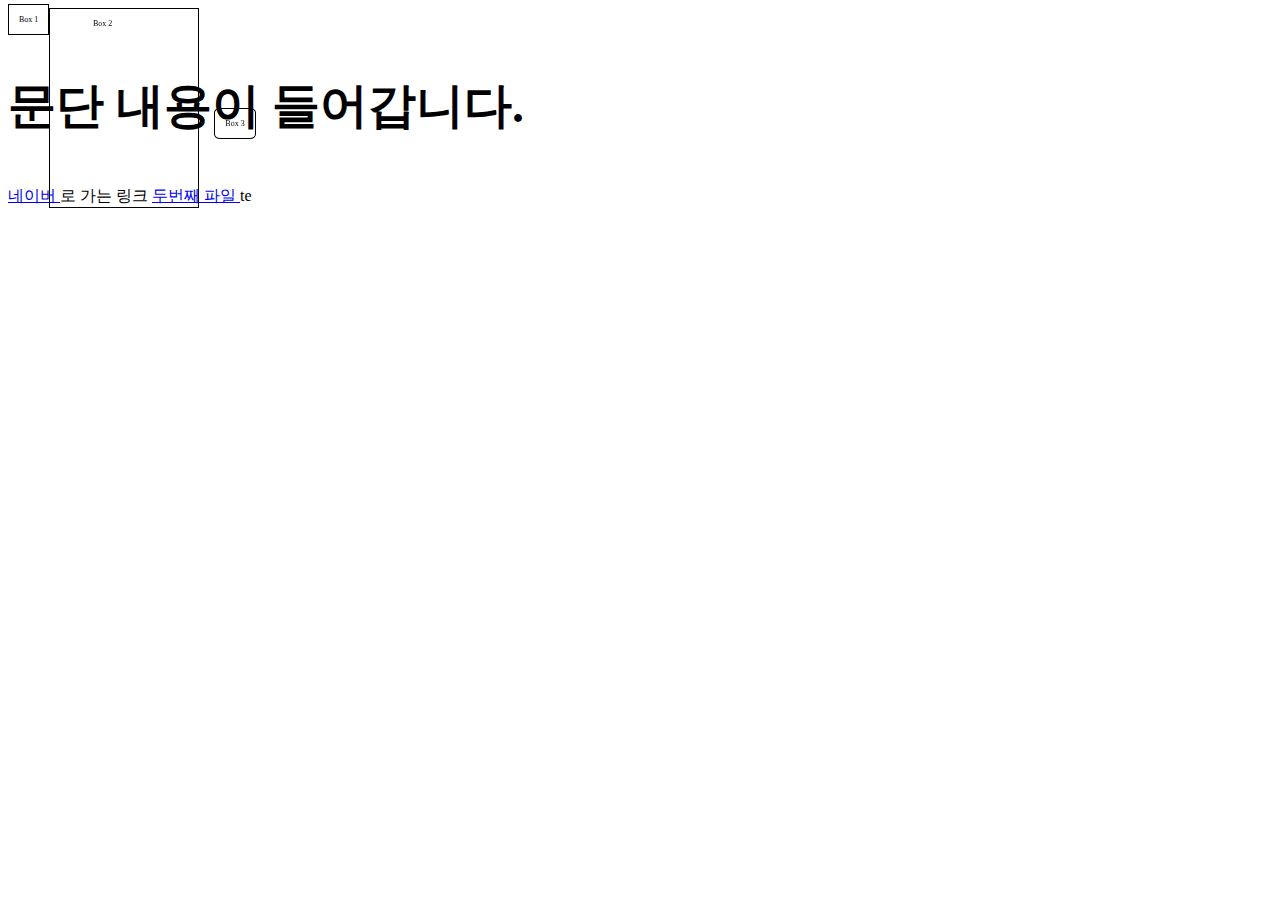
<file: 20200613/test.html>
<!DOCTYPE html>
<html lang="en">
<head>
    <meta charset="UTF-8">
    <meta name="viewport" content="width=device-width, initial-scale=1.0">
    <meta http-equiv="X-UA-Compatible" content="ie=edge">
    <title>신나는 토요일!!</title>
    <link rel="stylesheet" href="test.css" type="text/css" />
</head>
<body>

    <!--<h1>태그 선택자</h1>-->
    <!--<h1 class ="red-color">클래스 선택자</h1>-->
    <!--<h1 id ="myid">아이디 선택자</h1>-->
    
    <div>Box 1</div>
    <div id = "box2">Box 2
        <div id = "box3">Box 3</div>
    </div>
    
    
    <P>문단 내용이 들어갑니다. </P>
    <!--<form method = "get">-->
    <!--    <input type = "text" name = "like" />-->
    <!--    <input type = "submit">-->
    <!--</form>-->
    
    <a href="https://www.naver.com/">네이버 </a> 로 가는 링크
    <a href="test2.html">두번째 파일 </a>
    <!--<img src="https://hips.hearstapps.com/hmg-prod.s3.amazonaws.com/images/sunflower-1508785046.jpg">-->

<!--내가 만든 첫 번째 홈-->
</body>
</html>te
</file>
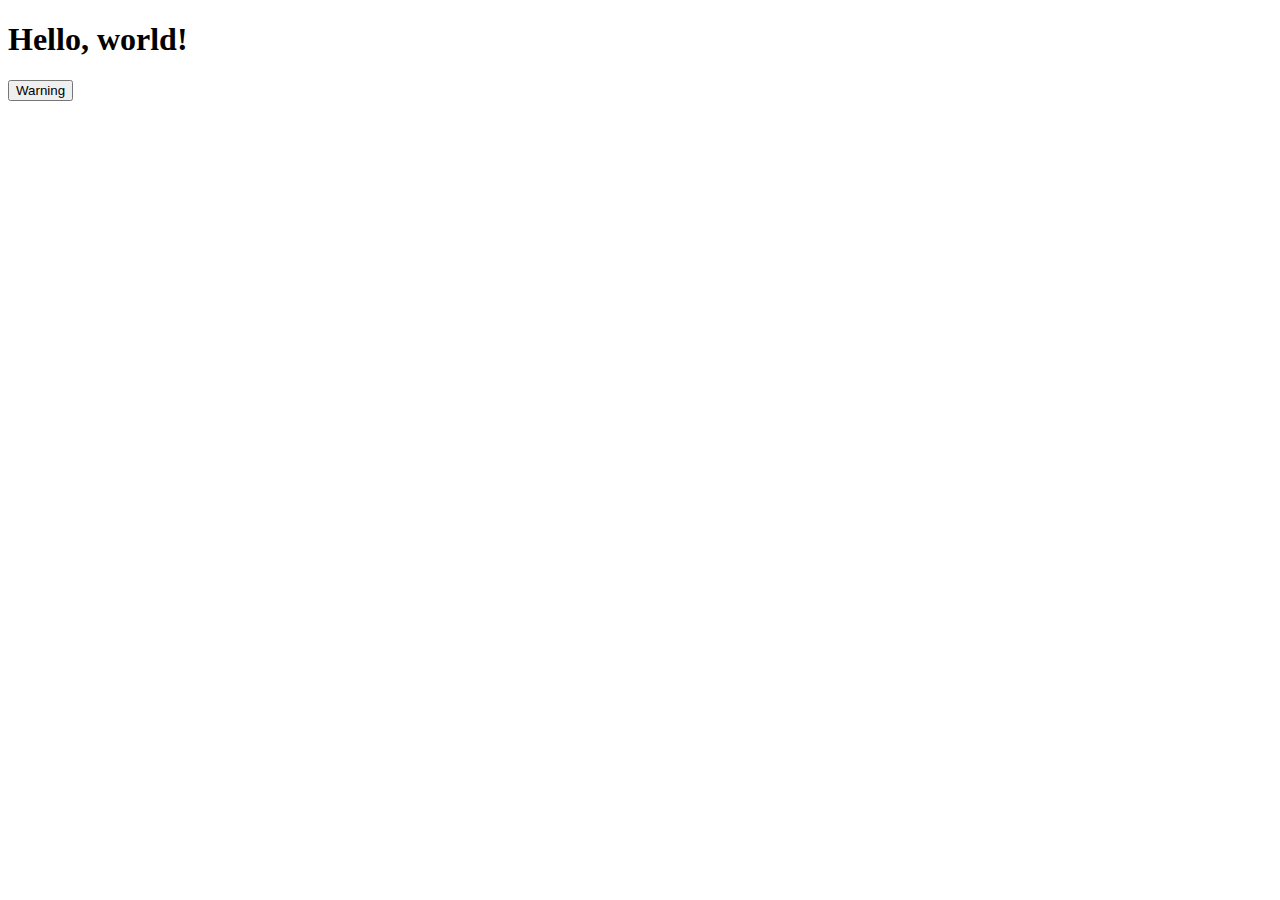
<file: test2/htmltest.html>
<!DOCTYPE html>
<html lang="en">
<head>
  <meta charset="UTF-8">
  <meta name="viewport" content="width=device-width, initial-scale=1.0">
  <meta http-equiv="X-UA-Compatible" content="ie=edge">
  <title>Document</title>
  
    <!-- Bootstrap CSS -->
    <link rel="stylesheet" href="https://stackpath.bootstrapcdn.com/bootstrap/4.5.0/css/bootstrap.min.css" integrity="sha384-9aIt2nRpC12Uk9gS9baDl411NQApFmC26EwAOH8WgZl5MYYxFfc+NcPb1dKGj7Sk" crossorigin="anonymous">

    <title>Hello, world!</title>
  </head>
  <body>
    <h1>Hello, world!</h1>
    
    <button type="button" class="btn btn-warning">Warning</button>

    <!-- Optional JavaScript -->
    <!-- jQuery first, then Popper.js, then Bootstrap JS -->
    <script src="https://code.jquery.com/jquery-3.5.1.slim.min.js" integrity="sha384-DfXdz2htPH0lsSSs5nCTpuj/zy4C+OGpamoFVy38MVBnE+IbbVYUew+OrCXaRkfj" crossorigin="anonymous"></script>
    <script src="https://cdn.jsdelivr.net/npm/popper.js@1.16.0/dist/umd/popper.min.js" integrity="sha384-Q6E9RHvbIyZFJoft+2mJbHaEWldlvI9IOYy5n3zV9zzTtmI3UksdQRVvoxMfooAo" crossorigin="anonymous"></script>
    <script src="https://stackpath.bootstrapcdn.com/bootstrap/4.5.0/js/bootstrap.min.js" integrity="sha384-OgVRvuATP1z7JjHLkuOU7Xw704+h835Lr+6QL9UvYjZE3Ipu6Tp75j7Bh/kR0JKI" crossorigin="anonymous"></script>
  </body>


</head>
<body>
  
</body>
</html>
</file>
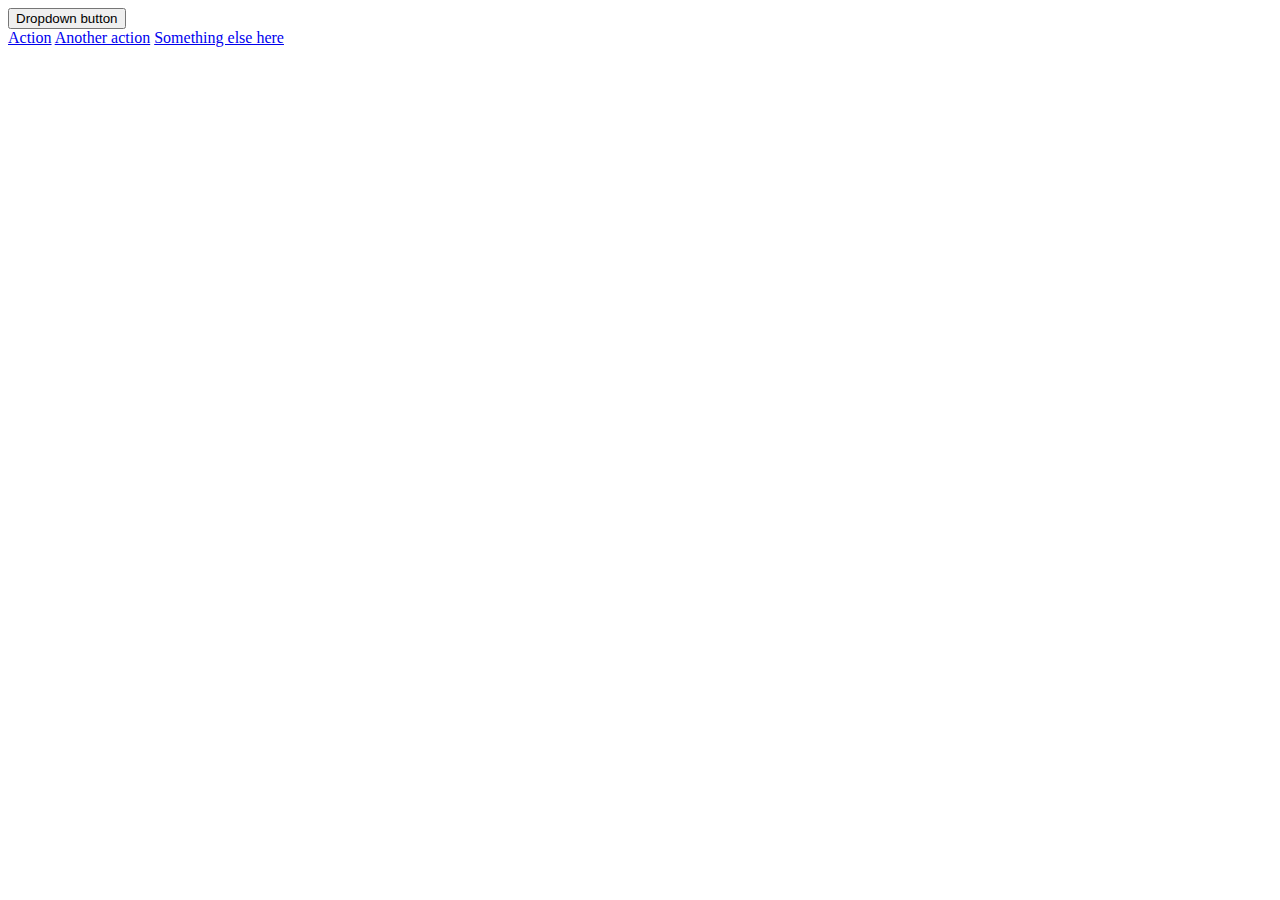
<file: test2/test2.html>
<!DOCTYPE html>
<html lang="en">
<head>
    <meta charset="UTF-8">
    <meta name="viewport" content="width=device-width, initial-scale=1.0">
    <meta http-equiv="X-UA-Compatible" content="ie=edge">
    <title>Document</title>
</head>
<body>

<div class="dropdown">
  <button class="btn btn-secondary dropdown-toggle" type="button" id="dropdownMenuButton" data-toggle="dropdown" aria-haspopup="true" aria-expanded="false">
    Dropdown button
  </button>
  <div class="dropdown-menu" aria-labelledby="dropdownMenuButton">
    <a class="dropdown-item" href="#">Action</a>
    <a class="dropdown-item" href="#">Another action</a>
    <a class="dropdown-item" href="#">Something else here</a>
  </div>
</div>
</body>
</html>
</file>
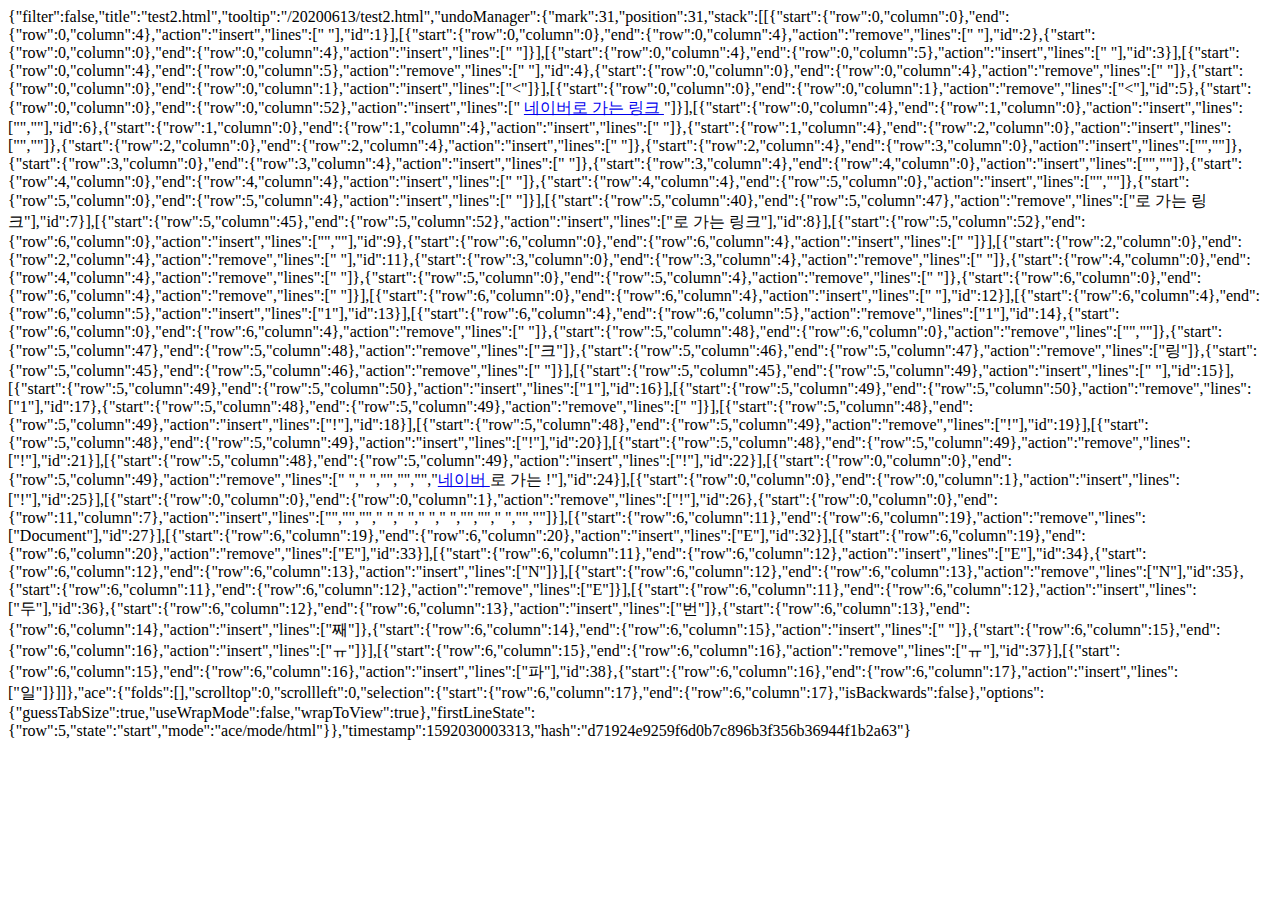
<file: .c9/metadata/environment/20200613/test2.html>
{"filter":false,"title":"test2.html","tooltip":"/20200613/test2.html","undoManager":{"mark":31,"position":31,"stack":[[{"start":{"row":0,"column":0},"end":{"row":0,"column":4},"action":"insert","lines":["    "],"id":1}],[{"start":{"row":0,"column":0},"end":{"row":0,"column":4},"action":"remove","lines":["    "],"id":2},{"start":{"row":0,"column":0},"end":{"row":0,"column":4},"action":"insert","lines":["    "]}],[{"start":{"row":0,"column":4},"end":{"row":0,"column":5},"action":"insert","lines":[" "],"id":3}],[{"start":{"row":0,"column":4},"end":{"row":0,"column":5},"action":"remove","lines":[" "],"id":4},{"start":{"row":0,"column":0},"end":{"row":0,"column":4},"action":"remove","lines":["    "]},{"start":{"row":0,"column":0},"end":{"row":0,"column":1},"action":"insert","lines":["<"]}],[{"start":{"row":0,"column":0},"end":{"row":0,"column":1},"action":"remove","lines":["<"],"id":5},{"start":{"row":0,"column":0},"end":{"row":0,"column":52},"action":"insert","lines":["    <a href=\"https://www.naver.com/\">네이버로 가는 링크 </a>"]}],[{"start":{"row":0,"column":4},"end":{"row":1,"column":0},"action":"insert","lines":["",""],"id":6},{"start":{"row":1,"column":0},"end":{"row":1,"column":4},"action":"insert","lines":["    "]},{"start":{"row":1,"column":4},"end":{"row":2,"column":0},"action":"insert","lines":["",""]},{"start":{"row":2,"column":0},"end":{"row":2,"column":4},"action":"insert","lines":["    "]},{"start":{"row":2,"column":4},"end":{"row":3,"column":0},"action":"insert","lines":["",""]},{"start":{"row":3,"column":0},"end":{"row":3,"column":4},"action":"insert","lines":["    "]},{"start":{"row":3,"column":4},"end":{"row":4,"column":0},"action":"insert","lines":["",""]},{"start":{"row":4,"column":0},"end":{"row":4,"column":4},"action":"insert","lines":["    "]},{"start":{"row":4,"column":4},"end":{"row":5,"column":0},"action":"insert","lines":["",""]},{"start":{"row":5,"column":0},"end":{"row":5,"column":4},"action":"insert","lines":["    "]}],[{"start":{"row":5,"column":40},"end":{"row":5,"column":47},"action":"remove","lines":["로 가는 링크"],"id":7}],[{"start":{"row":5,"column":45},"end":{"row":5,"column":52},"action":"insert","lines":["로 가는 링크"],"id":8}],[{"start":{"row":5,"column":52},"end":{"row":6,"column":0},"action":"insert","lines":["",""],"id":9},{"start":{"row":6,"column":0},"end":{"row":6,"column":4},"action":"insert","lines":["    "]}],[{"start":{"row":2,"column":0},"end":{"row":2,"column":4},"action":"remove","lines":["    "],"id":11},{"start":{"row":3,"column":0},"end":{"row":3,"column":4},"action":"remove","lines":["    "]},{"start":{"row":4,"column":0},"end":{"row":4,"column":4},"action":"remove","lines":["    "]},{"start":{"row":5,"column":0},"end":{"row":5,"column":4},"action":"remove","lines":["    "]},{"start":{"row":6,"column":0},"end":{"row":6,"column":4},"action":"remove","lines":["    "]}],[{"start":{"row":6,"column":0},"end":{"row":6,"column":4},"action":"insert","lines":["    "],"id":12}],[{"start":{"row":6,"column":4},"end":{"row":6,"column":5},"action":"insert","lines":["1"],"id":13}],[{"start":{"row":6,"column":4},"end":{"row":6,"column":5},"action":"remove","lines":["1"],"id":14},{"start":{"row":6,"column":0},"end":{"row":6,"column":4},"action":"remove","lines":["    "]},{"start":{"row":5,"column":48},"end":{"row":6,"column":0},"action":"remove","lines":["",""]},{"start":{"row":5,"column":47},"end":{"row":5,"column":48},"action":"remove","lines":["크"]},{"start":{"row":5,"column":46},"end":{"row":5,"column":47},"action":"remove","lines":["링"]},{"start":{"row":5,"column":45},"end":{"row":5,"column":46},"action":"remove","lines":[" "]}],[{"start":{"row":5,"column":45},"end":{"row":5,"column":49},"action":"insert","lines":["    "],"id":15}],[{"start":{"row":5,"column":49},"end":{"row":5,"column":50},"action":"insert","lines":["1"],"id":16}],[{"start":{"row":5,"column":49},"end":{"row":5,"column":50},"action":"remove","lines":["1"],"id":17},{"start":{"row":5,"column":48},"end":{"row":5,"column":49},"action":"remove","lines":[" "]}],[{"start":{"row":5,"column":48},"end":{"row":5,"column":49},"action":"insert","lines":["!"],"id":18}],[{"start":{"row":5,"column":48},"end":{"row":5,"column":49},"action":"remove","lines":["!"],"id":19}],[{"start":{"row":5,"column":48},"end":{"row":5,"column":49},"action":"insert","lines":["!"],"id":20}],[{"start":{"row":5,"column":48},"end":{"row":5,"column":49},"action":"remove","lines":["!"],"id":21}],[{"start":{"row":5,"column":48},"end":{"row":5,"column":49},"action":"insert","lines":["!"],"id":22}],[{"start":{"row":0,"column":0},"end":{"row":5,"column":49},"action":"remove","lines":["    ","    ","","","","<a href=\"https://www.naver.com/\">네이버 </a>로 가는   !"],"id":24}],[{"start":{"row":0,"column":0},"end":{"row":0,"column":1},"action":"insert","lines":["!"],"id":25}],[{"start":{"row":0,"column":0},"end":{"row":0,"column":1},"action":"remove","lines":["!"],"id":26},{"start":{"row":0,"column":0},"end":{"row":11,"column":7},"action":"insert","lines":["<!DOCTYPE html>","<html lang=\"en\">","<head>","    <meta charset=\"UTF-8\">","    <meta name=\"viewport\" content=\"width=device-width, initial-scale=1.0\">","    <meta http-equiv=\"X-UA-Compatible\" content=\"ie=edge\">","    <title>Document</title>","</head>","<body>","    ","</body>","</html>"]}],[{"start":{"row":6,"column":11},"end":{"row":6,"column":19},"action":"remove","lines":["Document"],"id":27}],[{"start":{"row":6,"column":19},"end":{"row":6,"column":20},"action":"insert","lines":["E"],"id":32}],[{"start":{"row":6,"column":19},"end":{"row":6,"column":20},"action":"remove","lines":["E"],"id":33}],[{"start":{"row":6,"column":11},"end":{"row":6,"column":12},"action":"insert","lines":["E"],"id":34},{"start":{"row":6,"column":12},"end":{"row":6,"column":13},"action":"insert","lines":["N"]}],[{"start":{"row":6,"column":12},"end":{"row":6,"column":13},"action":"remove","lines":["N"],"id":35},{"start":{"row":6,"column":11},"end":{"row":6,"column":12},"action":"remove","lines":["E"]}],[{"start":{"row":6,"column":11},"end":{"row":6,"column":12},"action":"insert","lines":["두"],"id":36},{"start":{"row":6,"column":12},"end":{"row":6,"column":13},"action":"insert","lines":["번"]},{"start":{"row":6,"column":13},"end":{"row":6,"column":14},"action":"insert","lines":["째"]},{"start":{"row":6,"column":14},"end":{"row":6,"column":15},"action":"insert","lines":[" "]},{"start":{"row":6,"column":15},"end":{"row":6,"column":16},"action":"insert","lines":["ㅠ"]}],[{"start":{"row":6,"column":15},"end":{"row":6,"column":16},"action":"remove","lines":["ㅠ"],"id":37}],[{"start":{"row":6,"column":15},"end":{"row":6,"column":16},"action":"insert","lines":["파"],"id":38},{"start":{"row":6,"column":16},"end":{"row":6,"column":17},"action":"insert","lines":["일"]}]]},"ace":{"folds":[],"scrolltop":0,"scrollleft":0,"selection":{"start":{"row":6,"column":17},"end":{"row":6,"column":17},"isBackwards":false},"options":{"guessTabSize":true,"useWrapMode":false,"wrapToView":true},"firstLineState":{"row":5,"state":"start","mode":"ace/mode/html"}},"timestamp":1592030003313,"hash":"d71924e9259f6d0b7c896b3f356b36944f1b2a63"}
</file>
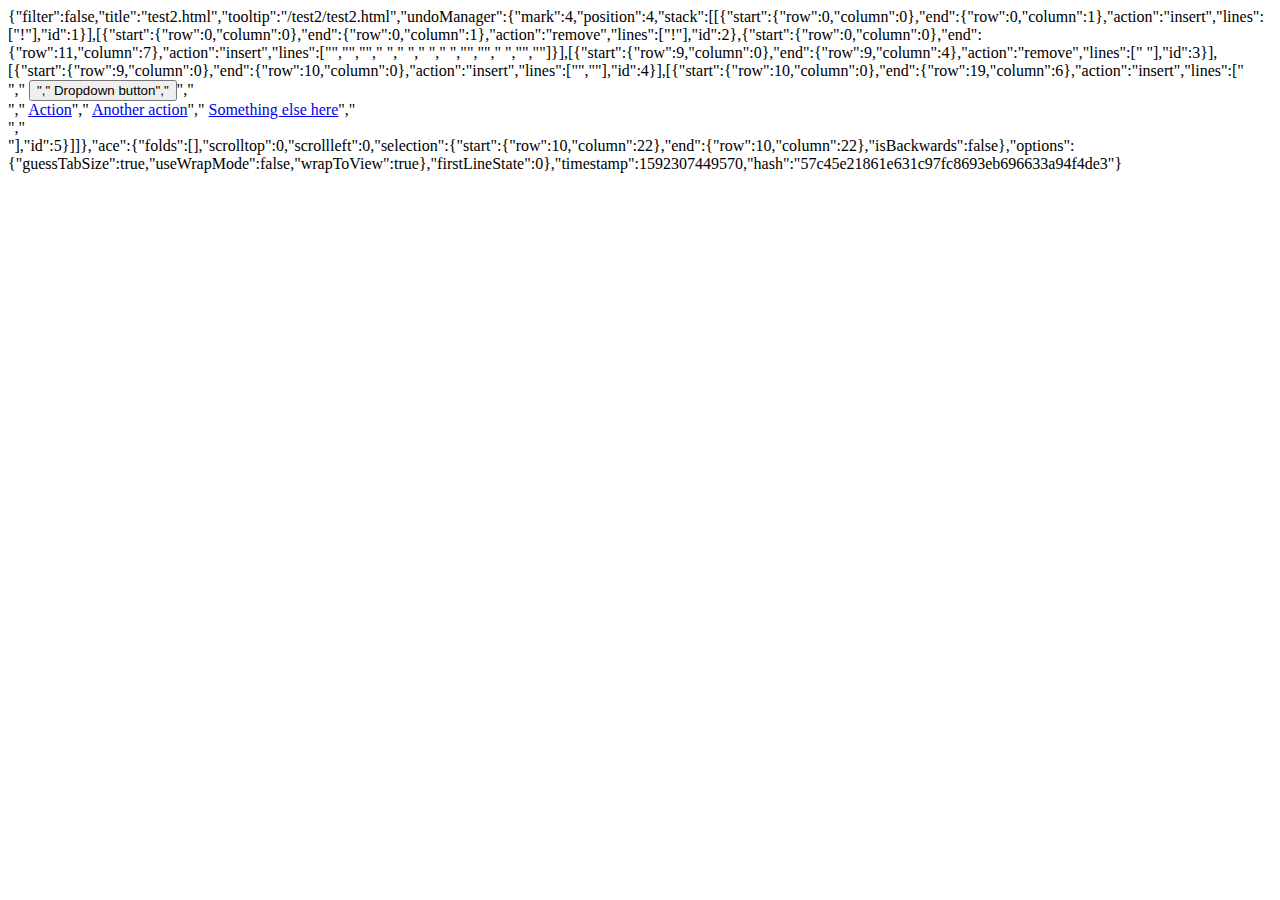
<file: .c9/metadata/environment/test2/test2.html>
{"filter":false,"title":"test2.html","tooltip":"/test2/test2.html","undoManager":{"mark":4,"position":4,"stack":[[{"start":{"row":0,"column":0},"end":{"row":0,"column":1},"action":"insert","lines":["!"],"id":1}],[{"start":{"row":0,"column":0},"end":{"row":0,"column":1},"action":"remove","lines":["!"],"id":2},{"start":{"row":0,"column":0},"end":{"row":11,"column":7},"action":"insert","lines":["<!DOCTYPE html>","<html lang=\"en\">","<head>","    <meta charset=\"UTF-8\">","    <meta name=\"viewport\" content=\"width=device-width, initial-scale=1.0\">","    <meta http-equiv=\"X-UA-Compatible\" content=\"ie=edge\">","    <title>Document</title>","</head>","<body>","    ","</body>","</html>"]}],[{"start":{"row":9,"column":0},"end":{"row":9,"column":4},"action":"remove","lines":["    "],"id":3}],[{"start":{"row":9,"column":0},"end":{"row":10,"column":0},"action":"insert","lines":["",""],"id":4}],[{"start":{"row":10,"column":0},"end":{"row":19,"column":6},"action":"insert","lines":["<div class=\"dropdown\">","  <button class=\"btn btn-secondary dropdown-toggle\" type=\"button\" id=\"dropdownMenuButton\" data-toggle=\"dropdown\" aria-haspopup=\"true\" aria-expanded=\"false\">","    Dropdown button","  </button>","  <div class=\"dropdown-menu\" aria-labelledby=\"dropdownMenuButton\">","    <a class=\"dropdown-item\" href=\"#\">Action</a>","    <a class=\"dropdown-item\" href=\"#\">Another action</a>","    <a class=\"dropdown-item\" href=\"#\">Something else here</a>","  </div>","</div>"],"id":5}]]},"ace":{"folds":[],"scrolltop":0,"scrollleft":0,"selection":{"start":{"row":10,"column":22},"end":{"row":10,"column":22},"isBackwards":false},"options":{"guessTabSize":true,"useWrapMode":false,"wrapToView":true},"firstLineState":0},"timestamp":1592307449570,"hash":"57c45e21861e631c97fc8693eb696633a94f4de3"}
</file>
<file: 20200613/test.css>
h1{
    background:black;
    color: white;
}

p{
    font-weight:bold;
    font-size : 3rem;
}
h1{
    color: green;
}

.red-color{
    color:red;
}
#myid{
    color:yellow;
}

@media(max-width :768px){
/*UI사이즈에 따라 Style 변환이 가능*/
    body{
        background:brown;
    }
    
}


div{
    border:1px solid black;
    display:inline;
    width : 150px;
    height: 200px;
    padding:10px;
    box-sizing : border-box;
    font-size : 0.5rem;
    text-align : center;
}

#box3{
    width : 100px;
    height : 50px;
    border-radius : 15%;
    position:relative;
    left : 100px;
    top : 100px;
}

#box2{
    position:fixed;
    
}
</file>
